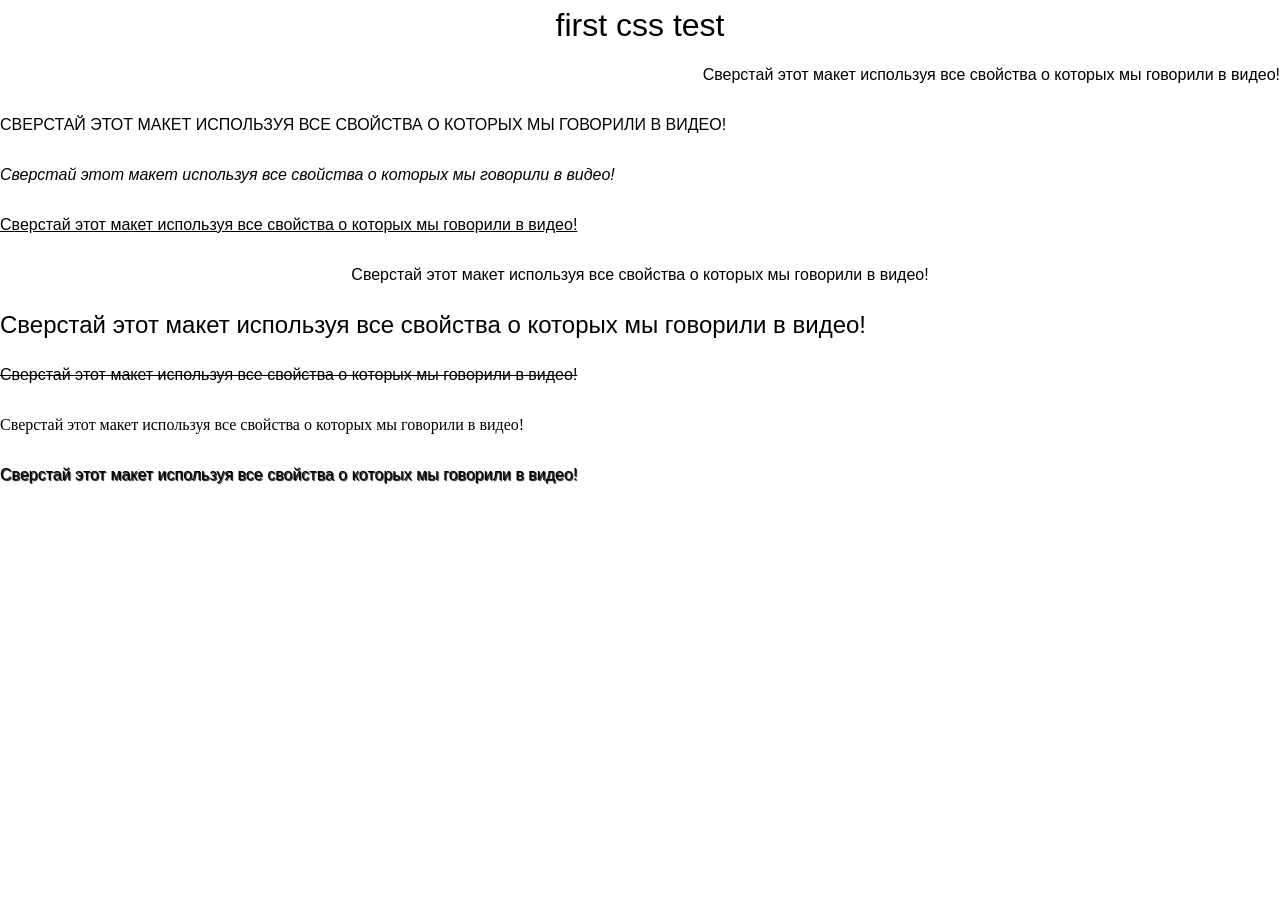
<file: homework/css_2/index.html>
<!DOCTYPE html>
<html lang="en">
  <head>
    <meta charset="UTF-8" />
    <meta name="viewport" content="width=device-width, initial-scale=1.0" />
    <link rel="stylesheet" href="css/style.css" />
    <title>css-test</title>
  </head>
  <body>
    <h1>first css test</h1>
    <p class="right">
      Сверстай этот макет используя все свойства о которых мы говорили в видео!
    </p>
    <p class="uppercase">
      Сверстай этот макет используя все свойства о которых мы говорили в видео!
    </p>
    <p class="italic">
      Сверстай этот макет используя все свойства о которых мы говорили в видео!
    </p>
    <p class="underline">
      Сверстай этот макет используя все свойства о которых мы говорили в видео!
    </p>
    <p class="center">
      Сверстай этот макет используя все свойства о которых мы говорили в видео!
    </p>
    <p class="size">
      Сверстай этот макет используя все свойства о которых мы говорили в видео!
    </p>
    <p class="line-through">
      Сверстай этот макет используя все свойства о которых мы говорили в видео!
    </p>
    <p class="roman">
      Сверстай этот макет используя все свойства о которых мы говорили в видео!
    </p>
    <p class="shadow">
      Сверстай этот макет используя все свойства о которых мы говорили в видео!
    </p>
  </body>
</html>
</file>
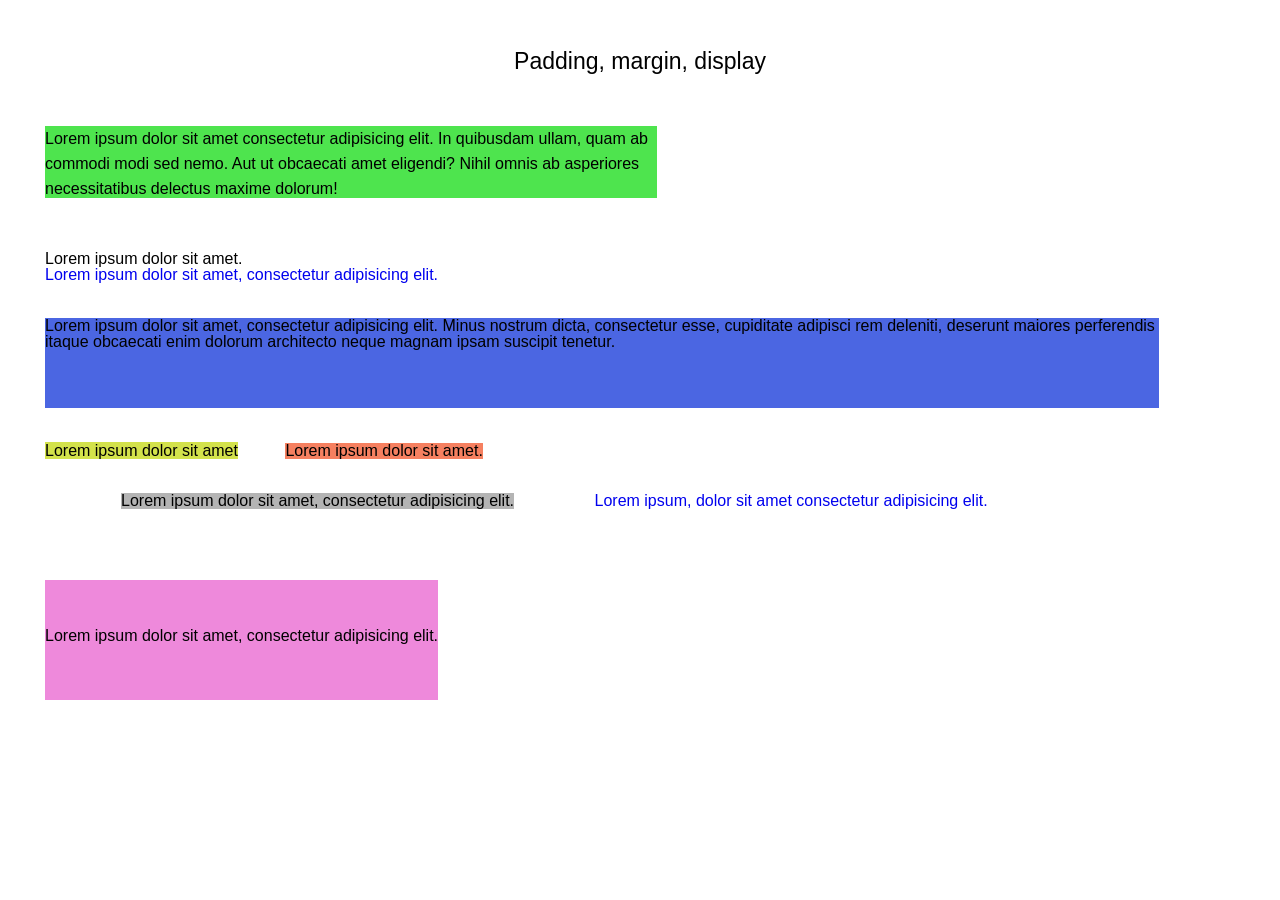
<file: homework/padding, margin, display/index.html>
<!DOCTYPE html>
<html lang="en">
  <head>
    <meta charset="UTF-8" />
    <meta name="viewport" content="width=device-width, initial-scale=1.0" />
    <link rel="stylesheet" href="css/style.css" />
    <title>Padding, margin, display</title>
  </head>
  <body>
    <h1>Padding, margin, display</h1>
    <div class="first-block">
      Lorem ipsum dolor sit amet consectetur adipisicing elit. In quibusdam
      ullam, quam ab commodi modi sed nemo. Aut ut obcaecati amet eligendi?
      Nihil omnis ab asperiores necessitatibus delectus maxime dolorum!
    </div>
    <span class="first-line">Lorem ipsum dolor sit amet.</span>
    <br />
    <a href="#">Lorem ipsum dolor sit amet, consectetur adipisicing elit. </a>
    <div class="second-block">
      Lorem ipsum dolor sit amet, consectetur adipisicing elit. Minus nostrum
      dicta, consectetur esse, cupiditate adipisci rem deleniti, deserunt
      maiores perferendis itaque obcaecati enim dolorum architecto neque magnam
      ipsam suscipit tenetur.
    </div>
    <div class="third-block">Lorem ipsum dolor sit amet</div>
    <p class="par">Lorem ipsum dolor sit amet.</p>
    <br>
    <span class="second-span">Lorem ipsum dolor sit amet, consectetur adipisicing elit.</span>
    <a href="#" class="second-link">Lorem ipsum, dolor sit amet consectetur adipisicing elit.</a> 
    <br>
    <span class="third-span">Lorem ipsum dolor sit amet, consectetur adipisicing elit.</span>
  </body>
</html>
</file>
<file: homework/css_2/css/style.css>
/*Обнуление*/
* {
    padding: 0;
    margin: 0;
    border: 0;
}

*,
*:before,
*:after {
    -moz-box-sizing: border-box;
    -webkit-box-sizing: border-box;
    box-sizing: border-box;
}

:focus,
:active {
    outline: none;
}

a:focus,
a:active {
    outline: none;
}

nav,
footer,
header,
aside {
    display: block;
}

html,
body {
    height: 100%;
    width: 100%;
    font-size: 100%;
    line-height: 1;
    font-size: 16px;
    -ms-text-size-adjust: 100%;
    -moz-text-size-adjust: 100%;
    -webkit-text-size-adjust: 100%;
}

input,
button,
textarea {
    font-family: inherit;
}

input::-ms-clear {
    display: none;
}

button {
    cursor: pointer;
}

button::-moz-focus-inner {
    padding: 0;
    border: 0;
}

a,
a:visited {
    text-decoration: none;
}

a:hover {
    text-decoration: none;
}

ul li {
    list-style: none;
}

img {
    vertical-align: top;
}

h1,
h2,
h3,
h4,
h5,
h6 {
    font-size: inherit;
    font-weight: 400;
}

/*--------------------*/
h1 {
    text-align: center;
    font-size: 32px;
}
body {
    font-family: Arial, "Helvetica Neue", Helvetica, sans-serif;
    line-height: 50px;
}

.right {
    text-align: right;
}

.uppercase {
    text-transform: uppercase;
}

.italic {
    font-style: italic;
}

.underline {
    text-decoration: underline;
}

.center {
    text-align: center;
}

.size {
    font-size: 24px;
}

.line-through {
    text-decoration: line-through;
}

.roman {
    font-family: "Times New Roman", Times, Baskerville, Georgia, serif;
}

.shadow {
    text-shadow: 1px 1px 1px #000;
}
</file>
<file: homework/padding, margin, display/css/style.css>
* {
    padding: 0;
    margin: 0;
    border: 0;
}

*,
*:before,
*:after {
    -moz-box-sizing: border-box;
    -webkit-box-sizing: border-box;
    box-sizing: border-box;
}

:focus,
:active {
    outline: none;
}

a:focus,
a:active {
    outline: none;
}

nav,
footer,
header,
aside {
    display: block;
}

html,
body {
    height: 100%;
    width: 100%;
    font-size: 100%;
    line-height: 1;
    font-size: 16px;
    -ms-text-size-adjust: 100%;
    -moz-text-size-adjust: 100%;
    -webkit-text-size-adjust: 100%;
}

input,
button,
textarea {
    font-family: inherit;
}

input::-ms-clear {
    display: none;
}

button {
    cursor: pointer;
}

button::-moz-focus-inner {
    padding: 0;
    border: 0;
}

a,
a:visited {
    text-decoration: none;
}

a:hover {
    text-decoration: none;
}

ul li {
    list-style: none;
}

img {
    vertical-align: top;
}

h1,
h2,
h3,
h4,
h5,
h6 {
    font-size: inherit;
    font-weight: 400;
}

body {
    font-family: Arial, "Helvetica Neue", Helvetica, sans-serif;
    padding: 50px 45px;
}

h1 {
    font-size: 23px;
    text-align: center;
}

.first-block {
    max-width: 612px;
    max-height: 72px;
    background: rgb(78, 228, 78);
    line-height: 25px;
    font-weight: 400;
    margin: 53px 0px;
}

.second-block {
    max-width: 1114px;
    min-height: 90px;
    background: rgb(75, 102, 226);
    margin: 35px 0px;
}

.third-block {
    background: rgb(211, 226, 75);
    display: inline;
}

.par {
    background: rgb(246, 128, 96);
    display: inline-block;
    margin-left: 43px;
}

.second-span {
    display: inline-block;
    background: rgb(180, 180, 180);
    margin: 34px 76px;
}

.second-link {
    display: inline-block;
}

.third-span {
    display: inline-block;
    background: rgb(238, 137, 219);
    margin-top: 37px;
    min-width: 341px;
    min-height: 120px;
    padding: 48px 0px;
}
</file>
